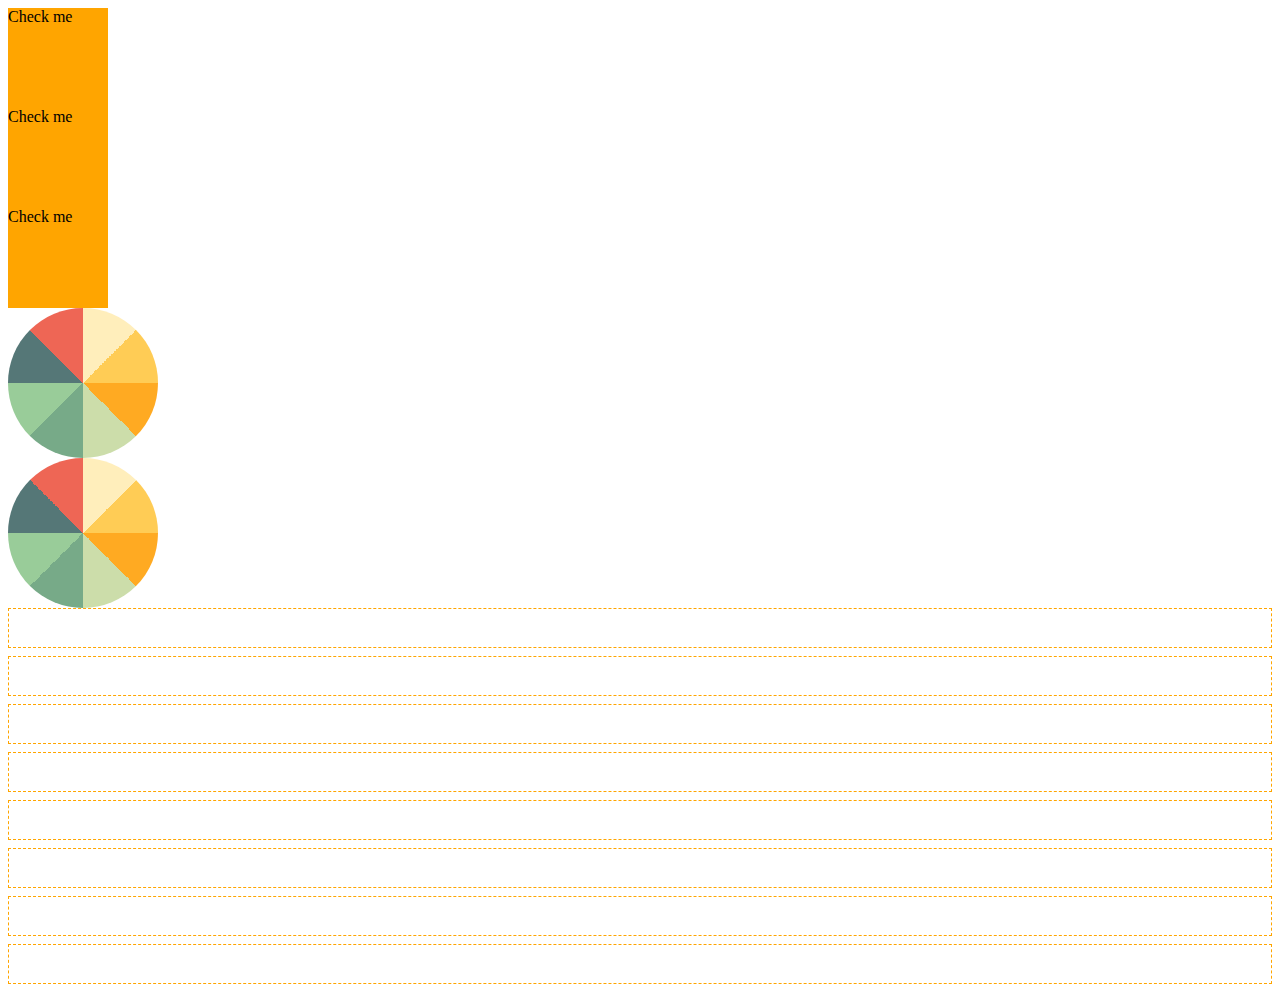
<file: index2.html>
<!DOCTYPE html>
<html lang="en">

<head>
    <meta charset="UTF-8">
    <meta name="viewport" content="width=device-width, initial-scale=1.0">
    <meta http-equiv="X-UA-Compatible" content="ie=edge">
    <link rel="stylesheet" href="./css/style.css">
    <title>Document</title>
</head>

<body>
    <div class="demo">
            <input type="checkbox" id="a1">
            <label for="a1"></label>
            <label for="a1"></label>
            <label for="a1"></label>
            <div class="circles"></div>
            <div class="circles"></div>
    </div>



    <div class="demo1">
        <div></div>
        <div></div>
        <div></div>
        <div></div>
        <div></div>
        <div></div>
        <div></div>
        <div></div>
    </div>
</body>

</html>
</file>
<file: css/style.css>
@-webkit-keyframes loading {
  from {
    -webkit-transform: rotate(0deg);
    transform: rotate(0deg); }
  to {
    -webkit-transform: rotate(360deg);
    transform: rotate(360deg); } }

@keyframes loading {
  from {
    -webkit-transform: rotate(0deg);
    transform: rotate(0deg); }
  to {
    -webkit-transform: rotate(360deg);
    transform: rotate(360deg); } }

.demo {
  display: block; }
  .demo input {
    display: none; }
    .demo input:checked ~ label {
      background: #B0095C; }
      .demo input:checked ~ label:before {
        content: "Checkbox is checked."; }
      .demo input:checked ~ label ~ .circles {
        animation: loading 3s infinite linear;
        -webkit-animation: loading 3s infinite linear; }
  .demo label {
    display: block;
    width: 100px;
    height: 100px;
    background: orange; }
    .demo label:before {
      content: "Check me"; }
  .demo .circles {
    outline: none;
    border-radius: 50%;
    background: -webkit-linear-gradient(45deg, #557777 50%, transparent 50%), -webkit-linear-gradient(left, #ee6655 100%, transparent 100%), -webkit-linear-gradient(315deg, #ffeebb 50%, transparent 50%) 100% 0%, -webkit-linear-gradient(top, #ffcc55 100%, transparent 100%) 100% 0%, -webkit-linear-gradient(225deg, #ffaa22 50%, transparent 50%) 100% 100%, -webkit-linear-gradient(right, #ccddaa 100%, transparent 100%) 100% 100%, -webkit-linear-gradient(135deg, #77aa88 50%, transparent 50%) 0% 100%, -webkit-linear-gradient(bottom, #99cc99 100%, transparent 100%) 0% 100%;
    background: -o-linear-gradient(45deg, #557777 50%, transparent 50%), -o-linear-gradient(left, #ee6655 100%, transparent 100%), -o-linear-gradient(315deg, #ffeebb 50%, transparent 50%) 100% 0%, -o-linear-gradient(top, #ffcc55 100%, transparent 100%) 100% 0%, -o-linear-gradient(225deg, #ffaa22 50%, transparent 50%) 100% 100%, -o-linear-gradient(right, #ccddaa 100%, transparent 100%) 100% 100%, -o-linear-gradient(135deg, #77aa88 50%, transparent 50%) 0% 100%, -o-linear-gradient(bottom, #99cc99 100%, transparent 100%) 0% 100%;
    background: linear-gradient(45deg, #557777 50%, transparent 50%), linear-gradient(90deg, #ee6655 100%, transparent 100%), linear-gradient(135deg, #ffeebb 50%, transparent 50%) 100% 0%, linear-gradient(180deg, #ffcc55 100%, transparent 100%) 100% 0%, linear-gradient(225deg, #ffaa22 50%, transparent 50%) 100% 100%, linear-gradient(270deg, #ccddaa 100%, transparent 100%) 100% 100%, linear-gradient(315deg, #77aa88 50%, transparent 50%) 0% 100%, linear-gradient(360deg, #99cc99 100%, transparent 100%) 0% 100%;
    width: 150px;
    height: 150px;
    background-size: 50% 50%;
    background-repeat: no-repeat; }

.demo1 div {
  height: 22px;
  line-height: 22px;
  padding: 8px;
  border: 1px dashed orange;
  margin-bottom: 8px;
  color: white;
  text-align: center; }
  .demo1 div:hover {
    background: orange; }
  .demo1 div:hover ~ div {
    background: #B0095C; }
</file>
